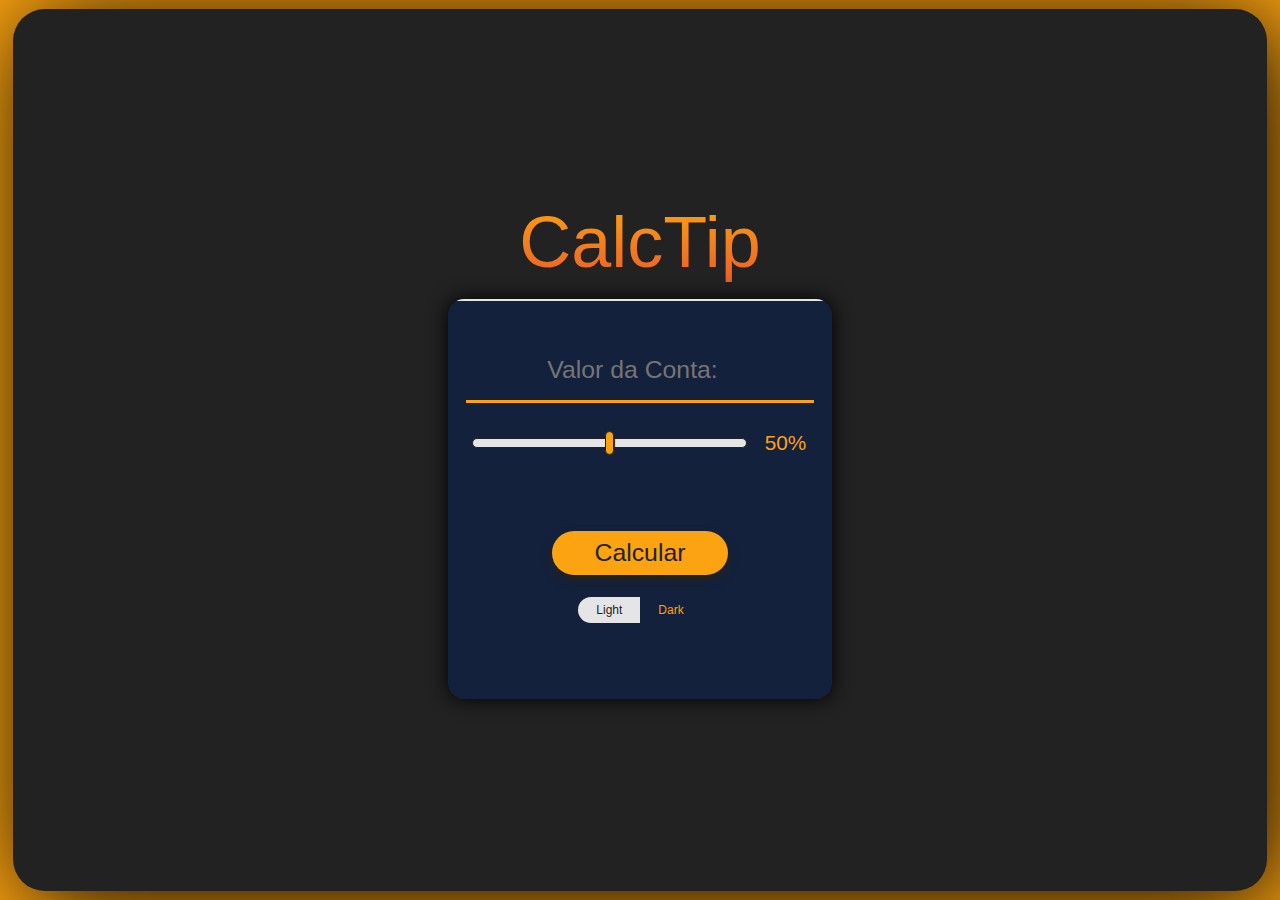
<file: CalcTip/index.html>
<!DOCTYPE html>
<html lang="pt-br">

<head>
    <meta charset="UTF-8">
    <meta http-equiv="X-UA-Compatible" content="IE=edge">
    <meta name="viewport" content="width=device-width, initial-scale=1.0">
    <link rel="stylesheet" href="assets/css/style.css">
    <link rel="shortcut icon" href="assets/img/ico/favicon.ico" type="image/x-icon">
    <title>
        CalcTip
    </title>
</head>

<body>
    <section>
        <div class="container">
            <div class="title">CalcTip</div>
            <div class="calculadora">
                <div class="display" id="display">
                </div>

                <div class="escopo">
                    <form id="form">
                        <input type="number" name="" placeholder="Valor da Conta:" id="valor"  min="0">
                        <div class="slider">
                            <input type="range" name="" id="sliderbar" placeholder="TESTE" min="0%" max="100%">
                            <div class="sliderDisplay" id="sliderDisplay"></div>
                        </div>
                        <input type="button" value="Calcular" id="botao-calcular">
                    </form>
                </div>

                <div class="themesection">
                    <input type="button" value="Light" id="light">
                    <input type="button" value="Dark" id="dark">
                </div>
            </div>
        </div>
    </section>
    <script src="assets/js/index.js"></script>
</body>

</html>
</file>
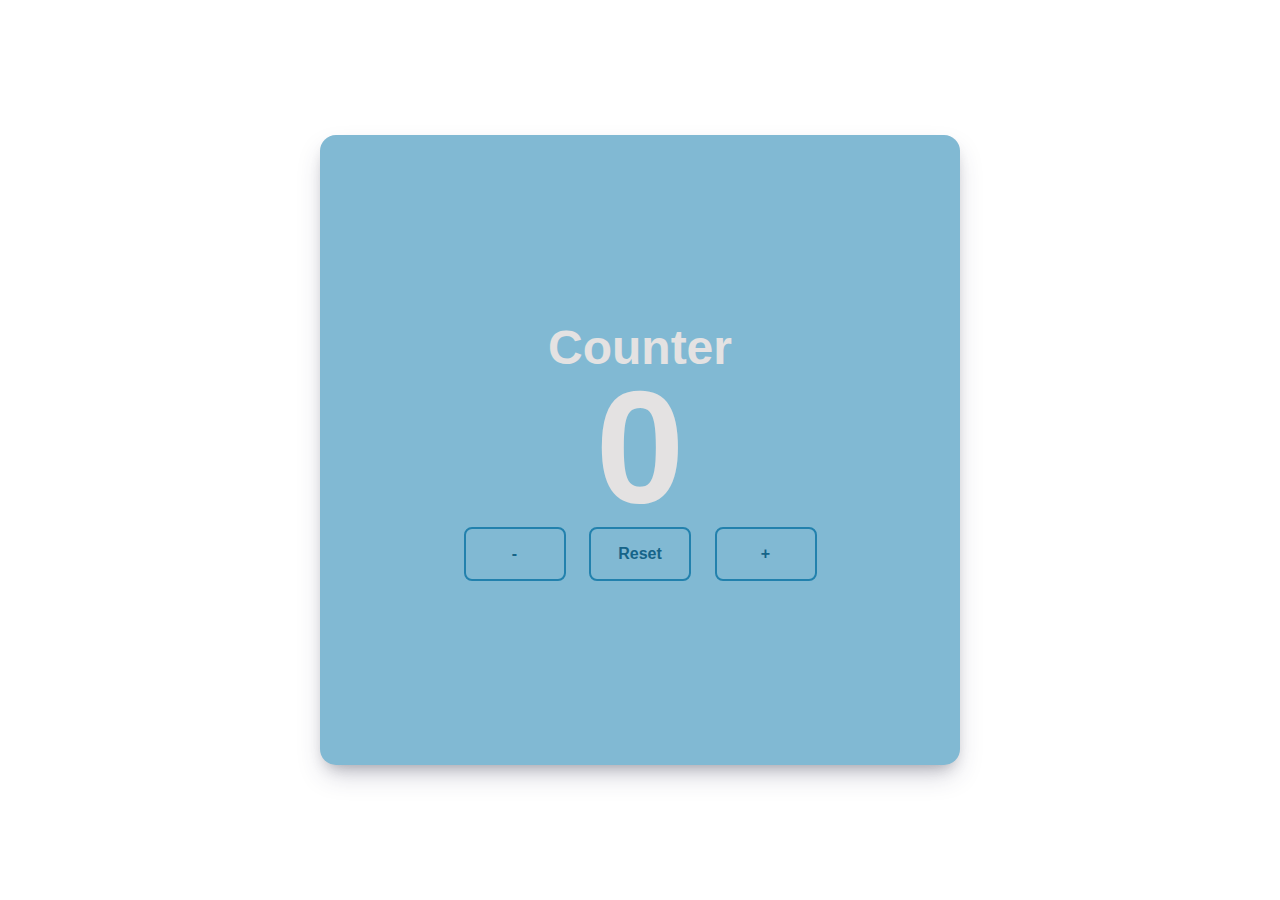
<file: counter/index.html>
<!DOCTYPE html>
<html lang="pt-br">
<head>
    <meta charset="UTF-8">
    <meta http-equiv="X-UA-Compatible" content="IE=edge">
    <meta name="viewport" content="width=device-width, initial-scale=1.0">
    <link rel="stylesheet" href="assets/css/style.css">
    <title>Counter</title>
</head>
<body>
    <section>
        <div class="container">
            <h2>Counter</h2>
            <div class="contador" >0</div>
        <div class="botoes">
            <div class="bt" id="bt1"><p>-</p></div>
            <div class="bt" id="bt2"><p>Reset</p></div>
            <div class="bt" id="bt3"><p>+</p></div>
        </div>
        </div> 
    </section>
    <script src="assets/js/index.js"></script>
</body>
</html>
</file>
<file: CalcTip/assets/css/style.css>
*{padding: 0; margin: 0; overflow-y: hidden; Font-family: Helvetica Neue, Helvetica, Arial, sans-serif;}

:root{
    --light: #E5E5E5;
    --lighter: #FFFFFF;
    --dark: #14213D;
    --darker: #222;
    --shine: #FCA311;
    --shine2: #eb5e28;
}

section{
    background: #FCA311;
    display: flex;
    justify-content: center;
    align-items: center;
    width: 100%;
    height: 100vh;
}

.container{
    display: flex;
    justify-content: center;
    align-items: center;
    flex-direction: column;
    width: 98vw;
    height: 98vh;
    min-height: 400px;
    max-width: 2000px;
    max-height: 1000px;
    background-color: #222;
    border-radius: 2rem;
    box-shadow: 10px 10px 100px black;
}
.container .title{
    margin-bottom: 1rem;
    font-size: 72px;
    background: -webkit-linear-gradient( #FCA311,var(--shine2));
    -webkit-background-clip: text;
    -webkit-text-fill-color: transparent;
}
.calculadora{
    display: flex;
    align-items: center;
    flex-direction: column;
    min-width: 300px;
    min-height: 400px;
    background-color: var(--dark);
    border-radius: 1rem;
    box-shadow: 0px 0px 20px black;
}
.calculadora .display{
    border-bottom: 2px solid var(--light);
    width: 100%;
    background-color: black;
    color: var(--lighter);
    font-size: calc(3rem + 2vw);
    text-align: center;
}
.calculadora .escopo{
    display: flex;
    justify-content: center;
    width: 100%;
    height: 70%;
    margin-top: 1rem;
}

#form{
    width: 100%;
    height: 100%;
    padding: 0.5rem;
    margin: 0.5rem;
    display: flex;
    justify-content: center;
    align-items: center;
    text-align: center;
    flex-direction: column;
}
input,button{
    appearance: none;
    border: none;
    outline: none;
    background: none;
}


.calculadora .escopo #form input{
    color: var(--lighter);
    width: 90%;
    height: auto;
    padding: 0.5rem;
    background-color: var(--dark);
}
.calculadora .escopo #form input[type=number]{
    margin-bottom: 1rem;
    padding: 1rem;
    text-align: center;
    border-bottom: 3px solid var(--shine);
    font-size: calc(0.75rem + 1vw);
}
.calculadora .escopo #form .slider{
    width: 100%;
    height: auto;
    display: flex;
    flex-direction: row;
    flex-wrap: nowrap;
}
.calculadora .escopo #form .slider .sliderDisplay{
height: 100%;
width: 20%;
line-height: 3rem;
font-size: calc(0.5rem + 1vw);
color: var(--light);
overflow-x: hidden;
}

.calculadora .escopo #form input[type=range] {
    height: 32px;
    -webkit-appearance: none;
    margin: 0px 0;
    width: 90%;
  }
  input[type=range]:focus {
    outline: none;
  }
  input[type=range]::-webkit-slider-runnable-track {
    width: 100%;
    height: 10px;
    cursor: pointer;
    animate: 0.2s;
    box-shadow: 0px 0px 0px #222222;
    background: #e5e5e5;
    border-radius: 50px;
    border: 1px solid #222222;
  }
  input[type=range]::-webkit-slider-thumb {
    box-shadow: 1px 1px 1px #222222;
    border: 1px solid #222222;
    height: 24px;
    width: 9px;
    border-radius: 6px;
    background: #FCA311;
    cursor: pointer;
    -webkit-appearance: none;
    margin-top: -8px;
  }
  input[type=range]:focus::-webkit-slider-runnable-track {
    background: #e5e5e5;
  }
  input[type=range]::-moz-range-track {
    width: 100%;
    height: 10px;
    cursor: pointer;
    animate: 0.2s;
    box-shadow: 0px 0px 0px #222222;
    background: #e5e5e5;
    border-radius: 50px;
    border: 1px solid #222222;
  }
  input[type=range]::-moz-range-thumb {
    box-shadow: 1px 1px 1px #222222;
    border: 1px solid #222222;
    height: 24px;
    width: 9px;
    border-radius: 6px;
    background: #FCA311;
    cursor: pointer;
  }
  input[type=range]::-ms-track {
    width: 100%;
    height: 10px;
    cursor: pointer;
    animate: 0.2s;
    background: transparent;
    border-color: transparent;
    color: transparent;
  }
  input[type=range]::-ms-fill-lower {
    background: #e5e5e5;
    border: 1px solid #222222;
    border-radius: 100px;
    box-shadow: 0px 0px 0px #222222;
  }
  input[type=range]::-ms-fill-upper {
    background: #e5e5e5;
    border: 1px solid #222222;
    border-radius: 100px;
    box-shadow: 0px 0px 0px #222222;
  }
  input[type=range]::-ms-thumb {
    margin-top: 1px;
    box-shadow: 1px 1px 1px #222222;
    border: 1px solid #222222;
    height: 24px;
    width: 9px;
    border-radius: 6px;
    background: #FCA311;
    cursor: pointer;
  }
  input[type=range]:focus::-ms-fill-lower {
    background: #e5e5e5;
  }
  input[type=range]:focus::-ms-fill-upper {
    background: #e5e5e5;
  }

  .calculadora .escopo #form input[type=button]{
    background: var(--shine);
    border-radius: 10rem;
    width: 50%;
    font-size: calc(0.75rem + 1vw);
    color: var(--darker);
    cursor: pointer;
    box-shadow: 0 5px 10px #222;
    margin-top: 4rem;
    margin-bottom: 2rem;
  }
  .calculadora .escopo #form input[type=button]:hover{
    opacity: 0.8;
    transition: 0.4s;
    box-shadow: 0 0px 10px #222;
  }
  .calculadora .escopo #form input[type=button]:active{
    opacity: 0.6;
    transition: 0.4s;
  }

  .calculadora .themesection{
    width: 100%;
    display: flex;
    flex-direction: row;
    align-items: center;
    justify-content: center;
    margin-bottom: 0.5rem;
  }
.calculadora .themesection input[type = button]{
    font-size: calc(0.75rem);
    font-weight: 400;
    border: 2px solid transparent;
    min-width: 2rem;
    min-height: 1rem;
    padding: 0.25rem 1rem;
    cursor: pointer;
}

.calculadora .themesection input[type = button]:hover{
    opacity: 0.8;
}
.calculadora .themesection input[type = button]:active{
    opacity: 0.4;
}


.calculadora .themesection #dark{
    border-radius: 0 1rem 1rem 0;
    background-color: #14213D;
    color: #FCA311;
}
.calculadora .themesection #light{
    border-radius: 1rem 0 0 1rem ;
    background-color: #E5E5E5;
    color: #222;
}
</file>
<file: counter/assets/css/style.css>
*{margin: 0; padding: 0;overflow-y: hidden;
    Font-family: Helvetica Neue, Helvetica, Arial, sans-serif;}
:root{
    --text1: rgb(228, 226, 226);
    --color1: rgb(22, 100, 136);
    --bg : rgb(129, 185, 211);
}
section{
    width: 100vw;
    height: 100vh;
    display: flex;
    justify-content: center;
    align-items: center;
}
.container{
    color: var(--text1);
    width: 50vw;
    height: 70vh;
    border-radius: 1rem;
    background-color:var(--bg);
    display: flex;
    flex-direction: column;
    justify-content: center;
    align-items: center;
    box-shadow: rgba(50, 50, 93, 0.25) 0px 13px 27px -5px, rgba(0, 0, 0, 0.3) 0px 8px 16px -8px;
}

.container h2{
    font-size: 3rem;
}

.container .contador{
    font-size: 10rem;
    font-weight: bold;
    line-height: 9rem;
}

.container .botoes{
    margin-top: 0.5rem;
    color: var(--color1);
    width: 100%;
    min-width: 200px;
    max-width: 400px;
    min-height: 40px;
    display: flex;
    flex-direction: row;
    justify-content: space-evenly;
    align-items: center;
}
.botoes .bt{
    font-weight: bolder;
    border-radius: 0.5rem;
    text-align: center;
    min-width: 66px;
    border: rgb(34, 129, 173) 2px solid;
    padding: 1rem;
    transition: 0.2s;
    cursor: pointer;
}
.bt:hover{
    background-color: rgba(34, 129, 173, 0.447);
    transition: 0.2s;
}
.bt:active{
    background-color: rgba(34, 129, 173, 0.238);
    border-width: 3px;
    transform: translateX(-1px);
    transition: 0.2s;
}
</file>
